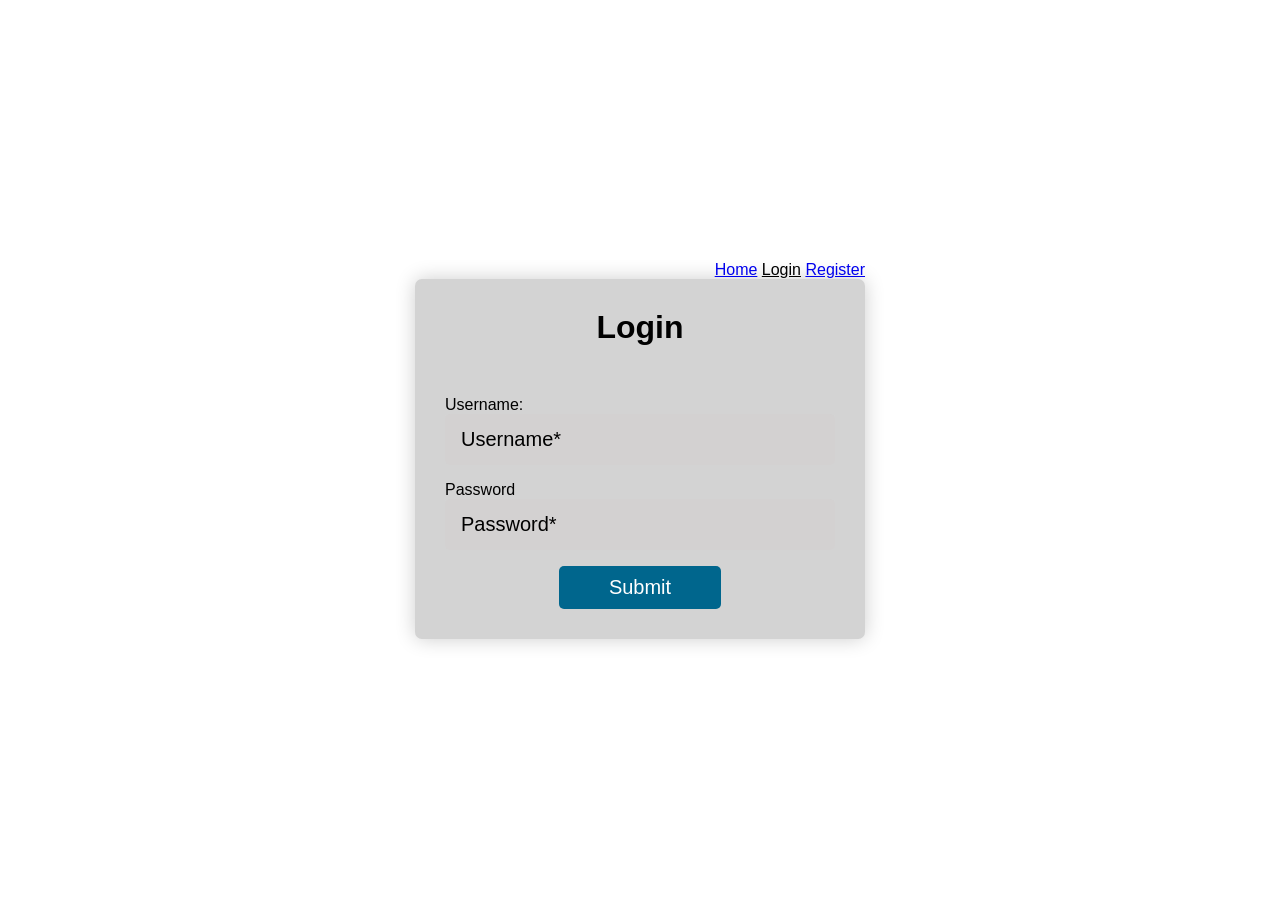
<file: login.html>
<!DOCTYPE html>
<html lang="en">
<head>
	<meta charset="UTF-8">
	<title>Login</title>
	<link rel="stylesheet" href="css/register.css"/>
	<meta name="viewport" content="width=device-width, initial-scale=1"/>
	<script src="js/login.js"></script>
</head>
<body>
	<div class="container">
		<nav id="navbar">
			<a href="index.html">Home</a>
			<a href="login.html" class="active">Login</a>
			<a href="register.html">Register</a>
		</nav>
		<form name="login" id="login" method="POST" onsubmit="loginCheck(event)">
			<div class="form_box">
				<h1>Login</h1>
				<div class="input-row">
					<label>
						Username:
						<input type="text" name="name" placeholder="Username*">
					</label>
				
				</div>
				
				<div class="input-row">
					
					<label>
						Password
						<input type="password" name="password" placeholder="Password*">
					</label>
				
				</div>
				<input type="submit" value="Submit" name="">
			</div>
		</form>
	</div>
</body>

</html>
</file>
<file: css/register.css>
h1 {
    text-align: center;
    margin-top: 0;
    margin-bottom: 50px;
}

*, *:after, *:before {
    -webkit-box-sizing: border-box;
    -moz-box-sizing: border-box;
    -ms-box-sizing: border-box;
    box-sizing: border-box;
}

body {
    font-family: "Arial Black", Helvetica, sans-serif;
    font-size: 16px;
    margin: 0;
    color: #000;
    display: flex;
    min-height: 100vh;
    justify-content: space-around;
    align-items: center;
}

.form_box {
    width: 450px;
    background: lightgrey;
    padding: 30px;
    border-radius: 7px;
    box-shadow: 0 0 20px rgba(0, 0, 0, 0.2);
}

.input-row {
    margin-bottom: 13px;
    position: relative;
}

.form_box input:not([type="submit"]),
.form_box textarea,
.form_box select {
    font-family: "Arial Black", Helvetica, sans-serif;
    width: 100%;
    margin: 0 0 3px;
    padding: 13px 15px;
    font-size: 20px;
    color: #000;
    border-radius: 5px;
    background: #d3d1d1;
    border: 1px solid transparent
}

*::-webkit-input-placeholder {
    opacity: 1;
    color: inherit;
}

.form_box textarea {
    height: 100px;
    resize: none;
}

.error {
    font-weight: 700;
    font-size: 14px;
    color: red;
    display: none;
}

.form_box input[type="submit"] {
    padding: 10px 50px;
    font-size: 20px;
    cursor: pointer;
    border-radius: 5px;
    border: 0;
    color: #fff;
    background: #00668d;
    margin: 0 auto;
    display: block;
}

.form_box input[type="submit"]:hover {
    background: #000;
}
#navbar, nav {
    margin: 0;
    alignment: right;
    text-align: right;
}

#navbar .active {
    border-color: white;
    border-left-color: black;
    border-top-color: black;
    color: black;
}
</file>
